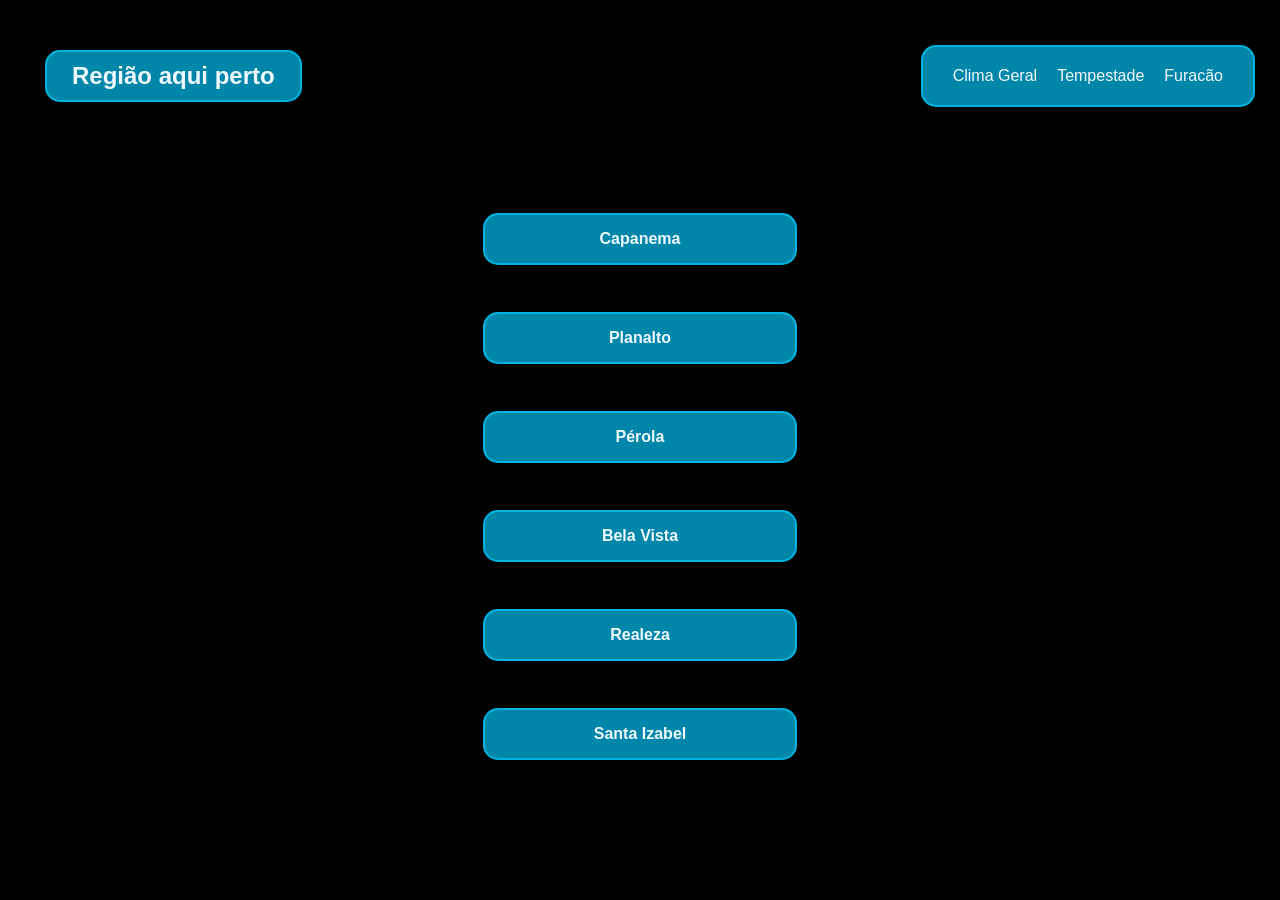
<file: index.html>
<!DOCTYPE html>
<html lang="pt-br">
<head>
    <meta charset="UTF-8">
    <meta name="viewport" content="width=device-width, initial-scale=1.0">
    <title>Região de Capanema</title>
    <link rel="stylesheet" href="stylle.css">
</head>
<body class="tudo">
    
    <header>
                <h2>
                    Região aqui perto
                </h2>
            <nav class="menu">
                <a class="p-titulo" href="arquivos/clima/clima.html"> <p class="pp"> Clima Geral</p></a>
                <a class="p-titulo" href="arquivos/clima/tempestade.html"><p class="pp"> Tempestade</p></a>
                <a class="p-titulo" href="arquivos/clima/furação.html"><p class="pp"> Furacão</p></a>
            </nav>      
    </header>
<nav>
    <p>
         <a class="cidades" href="arquivos/capanema.html">Capanema</a>
    </p>
    <p>
         <a class="cidades" href="arquivos/planalto.html">Planalto</a>
    </p>
    <p>
        <a class="cidades" href="arquivos/pérola.html">Pérola</a>
    </p>
    <p> 
         <a class="cidades" href="arquivos/bela-vista.html">Bela Vista</a>
    </p>
    <p>
         <a class="cidades" href="arquivos/realeza.html">Realeza</a>
    </p>
    <p>
        <a class="cidades" href="arquivos/santa-izabel.html">Santa Izabel</a>
    </p>
</nav>

</body>
</html>
</file>
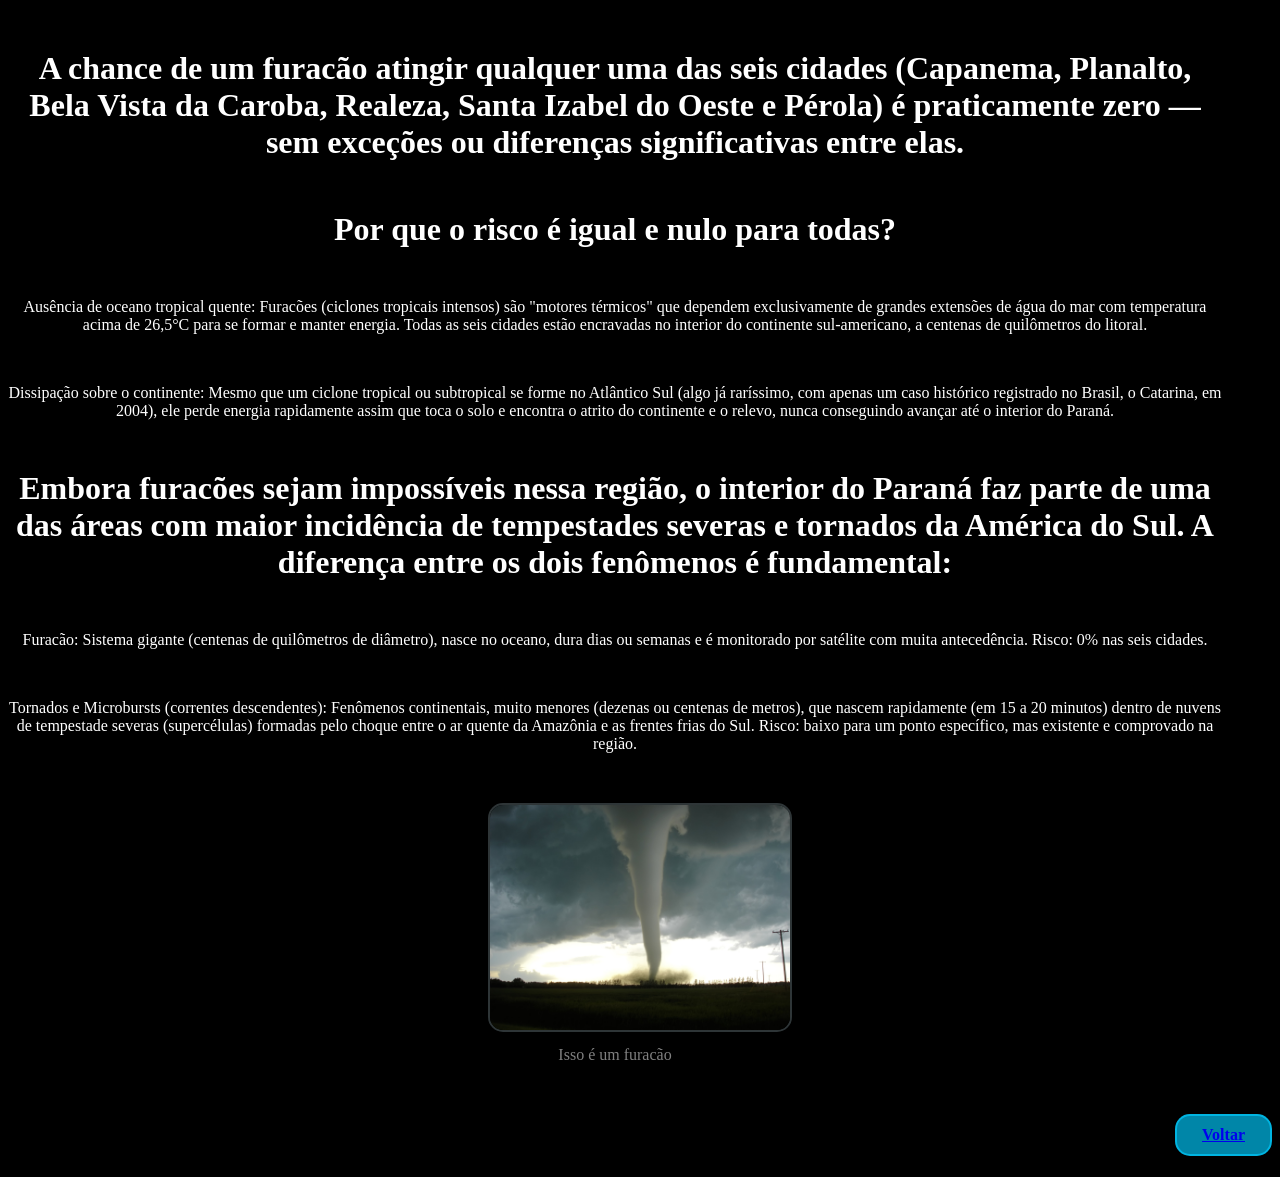
<file: furação.html>
<!DOCTYPE html>
<html lang="tp-br">
<head>
    <meta charset="UTF-8">
    <meta name="viewport" content="width=device-width, initial-scale=1.0">
    <title>furacão</title>
    <link rel="stylesheet" href="styllle.css">
</head>
<body class="tudo">
    <h1>
        A chance de um furacão atingir qualquer uma das seis cidades (Capanema, Planalto, Bela Vista da Caroba, Realeza, Santa Izabel do Oeste e Pérola) é praticamente zero — sem exceções ou diferenças significativas entre elas.
    </h1>
    <h1>
        Por que o risco é igual e nulo para todas?
    </h1>

    <p>Ausência de oceano tropical quente: Furacões (ciclones tropicais intensos) são "motores térmicos" que dependem exclusivamente de grandes extensões de água do mar com temperatura acima de 26,5°C para se formar e manter energia. Todas as seis cidades estão encravadas no interior do continente sul-americano, a centenas de quilômetros do litoral.</p>
    <p>Dissipação sobre o continente: Mesmo que um ciclone tropical ou subtropical se forme no Atlântico Sul (algo já raríssimo, com apenas um caso histórico registrado no Brasil, o Catarina, em 2004), ele perde energia rapidamente assim que toca o solo e encontra o atrito do continente e o relevo, nunca conseguindo avançar até o interior do Paraná.</p>


    <h1>
        Embora furacões sejam impossíveis nessa região, o interior do Paraná faz parte de uma das áreas com maior incidência de tempestades severas e tornados da América do Sul. A diferença entre os dois fenômenos é fundamental:
    </h1>

    <p>Furacão: Sistema gigante (centenas de quilômetros de diâmetro), nasce no oceano, dura dias ou semanas e é monitorado por satélite com muita antecedência. Risco: 0% nas seis cidades.</p>
    <p>Tornados e Microbursts (correntes descendentes): Fenômenos continentais, muito menores (dezenas ou centenas de metros), que nascem rapidamente (em 15 a 20 minutos) dentro de nuvens de tempestade severas (supercélulas) formadas pelo choque entre o ar quente da Amazônia e as frentes frias do Sul. Risco: baixo para um ponto específico, mas existente e comprovado na região.</p>


<nav class="img-centro">
    <img class="img-clima" src="../tornado.jpg" alt="tornado">
    <p> Isso é um furacão</p>
</nav>



<h4>
  <a href="../../index.html">Voltar</a>
</h4>

</body>
</html>
</file>
<file: stylle.css>
.tudo {
  background-color: black;
  margin: 10px;
  padding: 20px;
  font-family: Arial, sans-serif;
  border: 5px solid #000000a8;
  border-radius: 50px;
}


header {
  display: flex;
  flex-direction: row;            
  justify-content: space-between; 
  align-items: center;            
  width: 100%;
  padding: 10px;
}


h2 {
  width: fit-content;
  color: aliceblue;
  background-color: #00ccffa8;
  border: 2px solid #00ccffa8;
  border-radius: 15px;
  padding: 10px 25px;
  margin: 0;
}


.menu {
  padding: auto;
  width: fit-content;
  display: flex;
  flex-direction: row;          
  align-items: center;
  gap: 20px;                      
  background-color: #00ccffa8;
  border: 2px solid #00ccffa8;
  border-radius: 15px;
  padding: 20px 30px;
  margin: 0;
}

.p-titulo {
  color: aliceblue;
  text-decoration: none;
}

.menu p {
  margin: 0;
}


nav {
  margin-top: 80px;
  display: flex;
  flex-direction: column;   
  align-items: center;      
  gap: 15px;                
}


.cidades {
  display: block;
  background-color: #00ccffa8;
  border: 2px solid #00ccffa8;
  border-radius: 15px;
  padding: 15px 30px;
  text-decoration: none;
  color: aliceblue;
  font-weight: bold;
  text-align: center;
  width: 250px;             
  transition: all 0.3s ease-in-out;
}

.cidades:hover {
  background-color: #00ccffa8;
  transform: scale(1.05);
}

p {  
  color: aliceblue;
}
</file>
<file: styllle.css>
.tudo{
    background-color: black;
}

h1{
    color: rgb(255, 255, 255);
    text-align: center;
    margin: 50px 50px 50px 50px;
    margin-left: auto;
}

p{
    margin: 10px 50px 50px 50px;
    text-align: center;
    color: rgb(255, 255, 255);
    margin-left: auto;
}


h4{ 
  justify-content: flex-end;
  gap: 20px;                      
  background-color: #00ccffa8;
  border: 2px solid #00ccffa8;
  border-radius: 15px;
  padding: 10px 25px;
  width: fit-content;
  margin-left: auto;
  cursor: pointer;
}




.img-centro{
    width: 100%;
    text-align: center;
    margin-top: 30px;
}


.img-clima{
    width: 300px !important;
    height: auto !important;
    border-radius: 15px;
    border: 2px solid #475154a8;
}


nav{
    p{
        opacity: 50%;
    }
}
</file>
